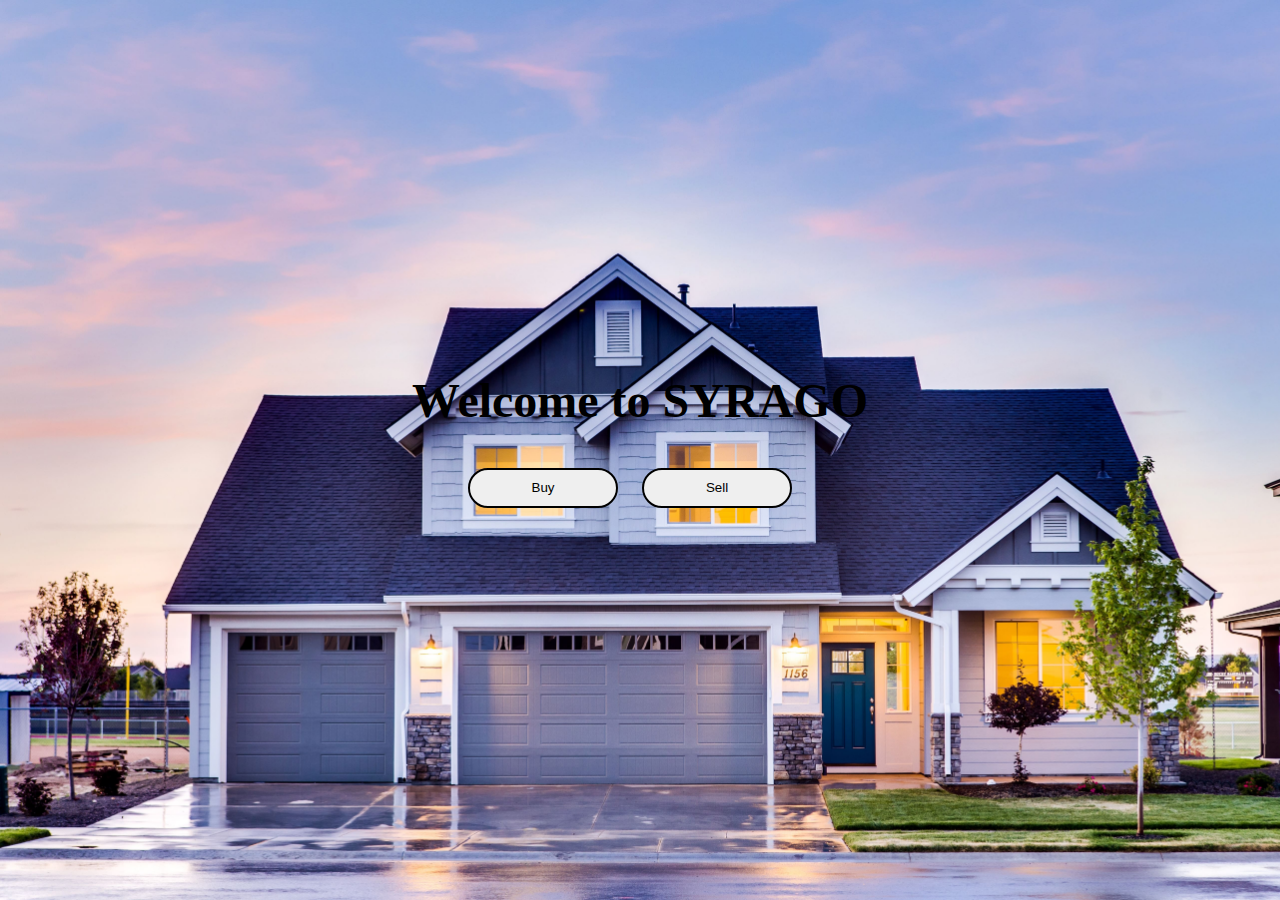
<file: index.html>
<!DOCTYPE html>
<html lang="en">

<head>
    <meta charset="UTF-8">
    <meta http-equiv="X-UA-Compatible" content="IE=edge">
    <meta name="viewport" content="width=device-width, initial-scale=1.0">
    <link rel="stylesheet" href="style.css">
    <title>Document</title>
</head>

<body>
    <div class="main-div">
        <h1 class="main-heading">Welcome to SYRAGO</h1>
        <div class="buttons-div">
            <a href="buy.html">
                <button class="button buy">Buy</button>
            </a>
            <a href="sell.html">
                <button class="button sell">Sell</button>
            </a>
        </div>
    </div>

</body>

</html>
</file>
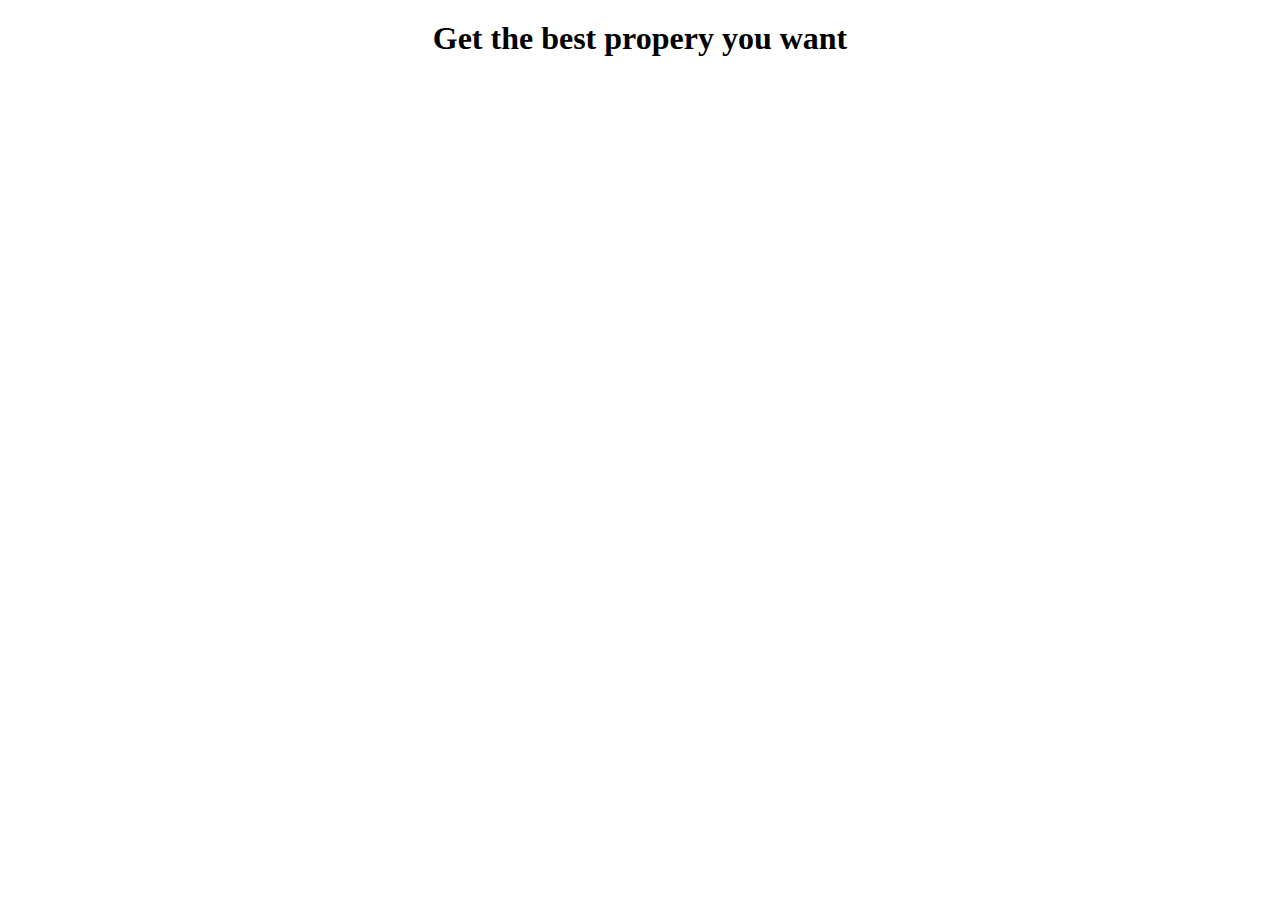
<file: buy.html>
<!DOCTYPE html>
<html lang="en">

<head>
    <meta charset="UTF-8">
    <meta http-equiv="X-UA-Compatible" content="IE=edge">
    <meta name="viewport" content="width=device-width, initial-scale=1.0">
    <link rel="stylesheet" href="buy.css">
    <title>Document</title>
</head>

<body>
    <h1 class="title">Get the best propery you want</h1>
    <div id="main-div" onclick="handleClick()">
        <!-- <div class="card">
            <img src="home.jpg" class="image" alt="">
            <p class="place">area</p>
            <p class="para">place</p>
        </div> -->
    </div>
    <script src="buy.js"></script>
</body>

</html>
</file>
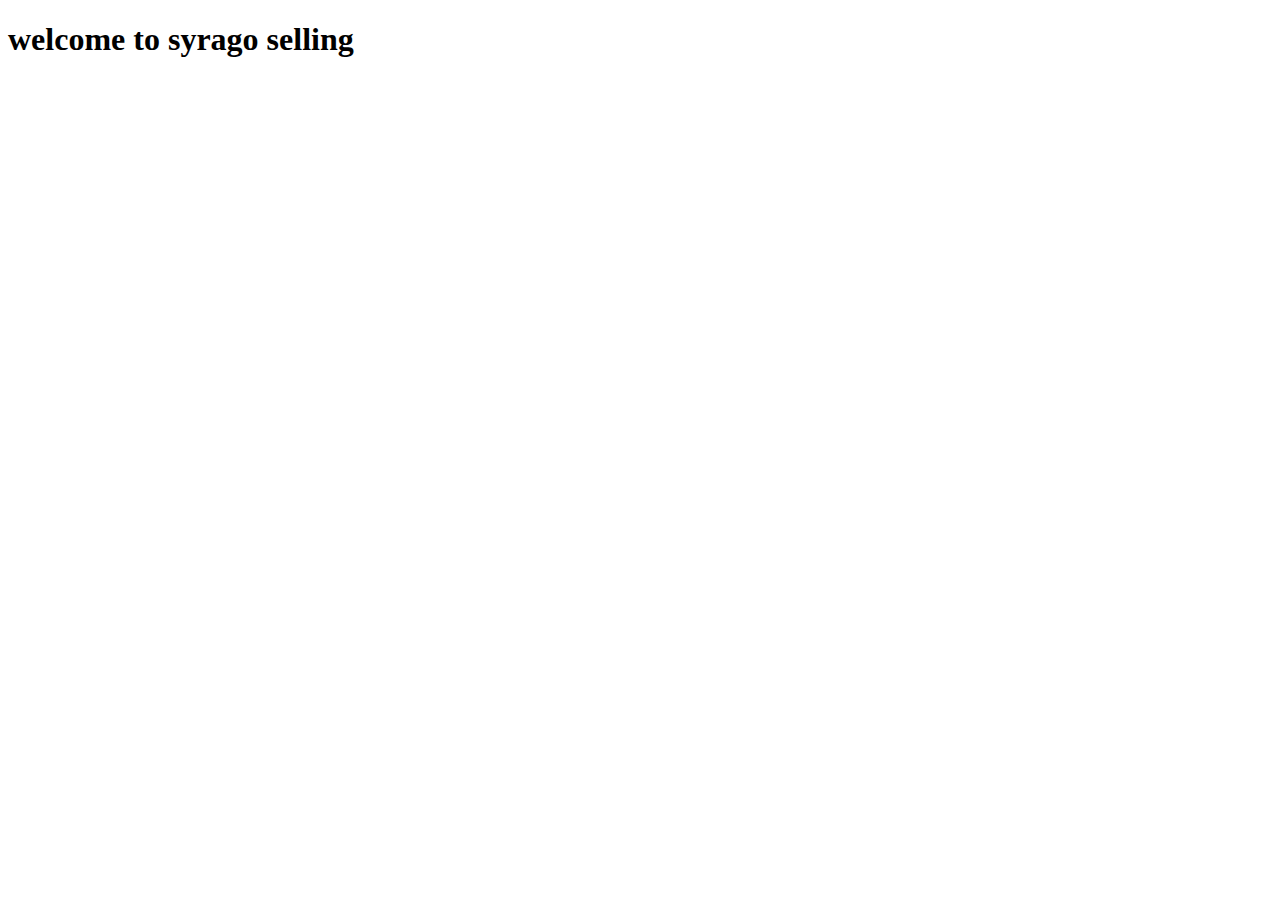
<file: sell.html>
<!DOCTYPE html>
<html lang="en">

<head>
    <meta charset="UTF-8">
    <meta http-equiv="X-UA-Compatible" content="IE=edge">
    <meta name="viewport" content="width=device-width, initial-scale=1.0">
    <title>Document</title>
</head>

<body>
    <h1>welcome to syrago selling</h1>
</body>

</html>
</file>
<file: style.css>
*{
    margin: 0;
    padding: 0;
    box-sizing: border-box;
}
body{
    /* width: 100vw;
    height: 100vh; */
    /* background-color: red; */
    background-image: url("home.jpg");
    background-size: cover;
}
.main-div{
    display: flex;
    flex-direction: column;
    justify-content: center;
    /* background-color: red; */
    align-items: center;
    width: 100vw;
    height: 100vh;

}
.main-heading{
/* color: white; */
font-size: 48px;
padding-bottom: 20px;
}
a{
    text-decoration: none;
}
.button{
    width: 150px;
    height: 40px;
    border: 2px solid black;
    border-radius: 20px;

}
.sell{
    margin: 20px;
}
.buttons-div{

}
</file>
<file: buy.css>
*{
    margin: 0;
    padding: 0;
    box-sizing: border-box;
}
.image{
    width: 200px;
    height: 300px;
    background-size: cover;
}
.card{
    display: flex;
    text-align: center;
    flex-direction: column;
    justify-content: center;
    padding:20px 10px 10px 10px ;
    border: 2px solid black;
    margin: 10px;
    border-radius: 2%;
}
.title{
    /* display: block; */
    padding-top: 20px;
    text-align: center;
}
#main-div{
    /* padding-top: 50px; */
    display: flex;
    flex-wrap: wrap;
}
</file>
